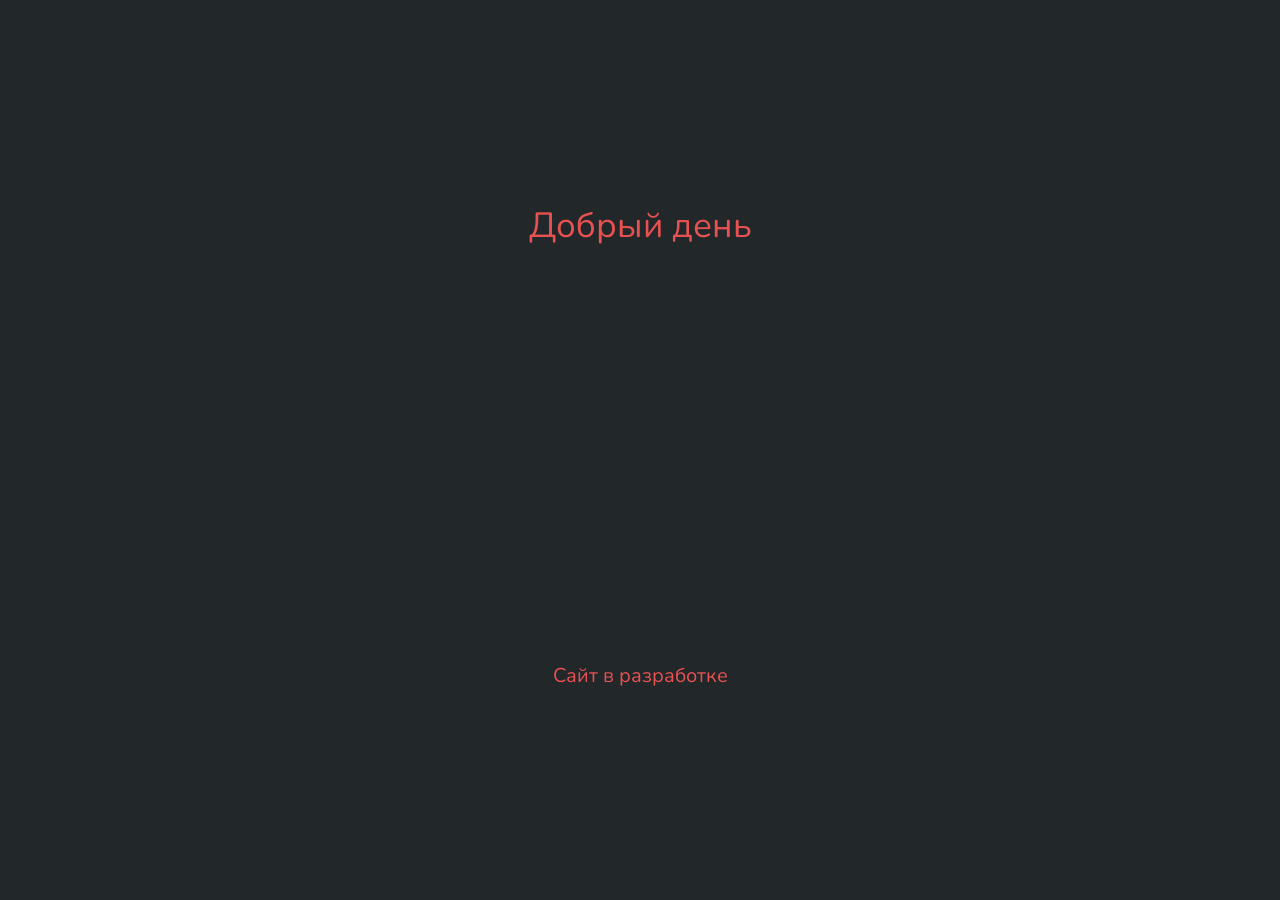
<file: index_1.html>
<!DOCTYPE html>
<html>
<head>
<title>Здесь скоро будет сайт</title>
<meta name="viewport" content="width=device-width, initial-scale=1">
<link rel="stylesheet" href="https://cdnjs.cloudflare.com/ajax/libs/font-awesome/4.7.0/css/font-awesome.min.css">
<style>
@import url('https://fonts.googleapis.com/css2?family=Nunito:ital,wght@0,400;0,600;0,700;1,400;1,600;1,700&display=swap');

body{
	margin:0px;
    width:100%;
    height:100%;
    display:flex;
    flex-direction:column;
    background-color: #22272a;
}

*{
	font-family: 'Nunito', sans-serif;
    color: #e85151;
}

.centered {
    display: flex;
    flex-grow: 1;
    height: 100%;
    align-items: center;
    justify-content: center;
    width: 100%;
}

.centered.h1{
	font-size: 35px;
}

.centered.h2{
	font-size: 20px;
}

html {
    height: 100%;
    width: 100%;
}
</style>
</head>
<body>
	<div class="centered h1">
    	Добрый день
    </div>
	<div class="centered h2">
    	Сайт в разработке
    </div>
</body>
</html>
</file>
